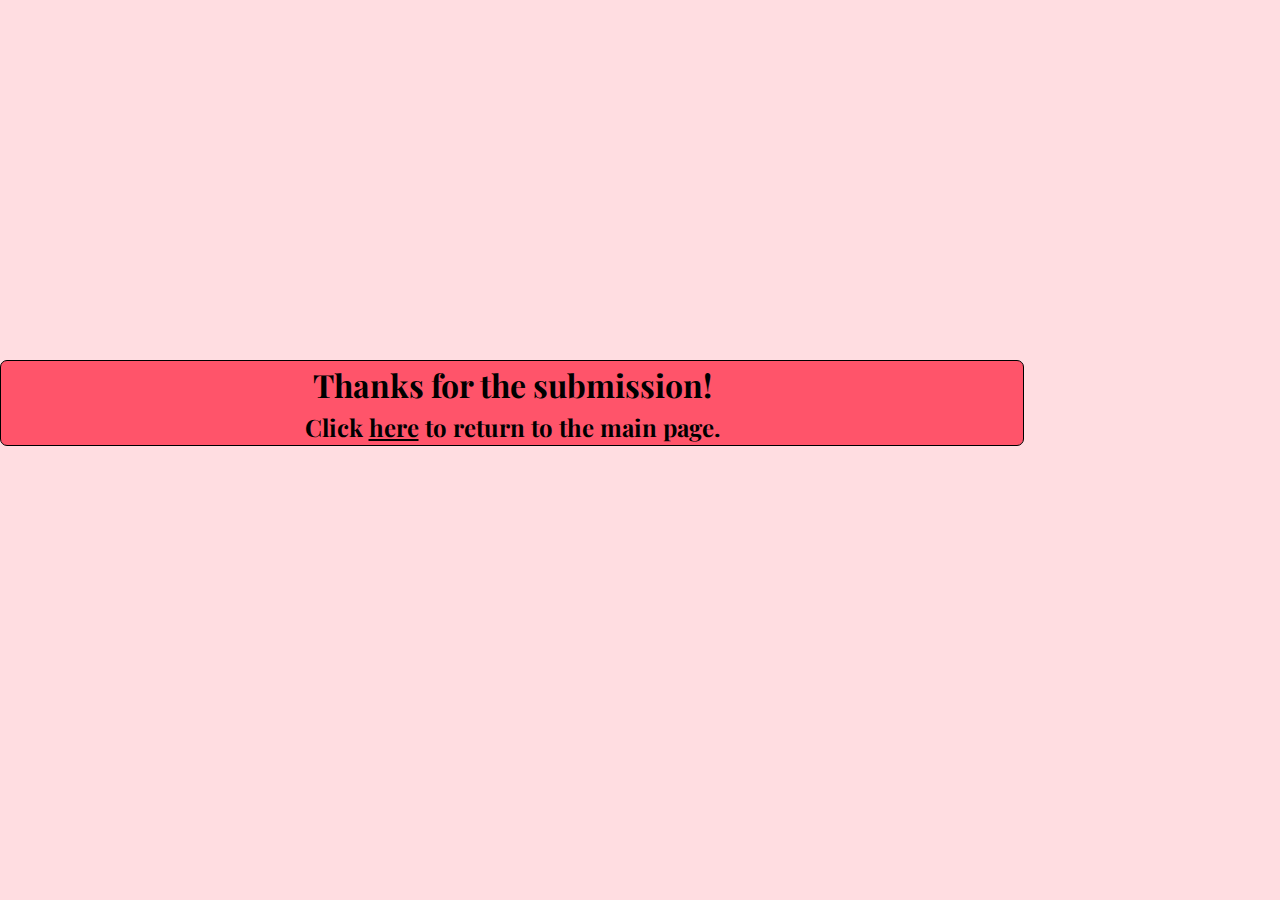
<file: success.html>
<!DOCTYPE html>
<html lang="en">
  <head>
    <meta charset="UTF-8" />
    <meta http-equiv="X-UA-Compatible" content="IE=edge" />
    <meta name="viewport" content="width=device-width, initial-scale=1.0" />
    <meta
      name="description"
      content="Experience the benefits of collagen with
    our premium liquid supplement. Promote healthy skin, hair, nails and joints.
    Order now and achieve a youthful glow!"
    />
    <title>
      PH Wellness | Premium Liquid Collagen Supplement for Healthy Skin, Hair,
      Nails and Joints
    </title>
    <link
      href="https://cdn.jsdelivr.net/npm/bootstrap@5.3.0-alpha1/dist/css/bootstrap.min.css"
      rel="stylesheet"
      integrity="sha384-GLhlTQ8iRABdZLl6O3oVMWSktQOp6b7In1Zl3/Jr59b6EGGoI1aFkw7cmDA6j6gD"
      crossorigin="anonymous"
    />
    <link
      rel="stylesheet"
      href="https://cdn.jsdelivr.net/npm/bootstrap-icons@1.10.3/font/bootstrap-icons.css"
    />
    <link rel="preconnect" href="https://fonts.googleapis.com" />
    <link rel="preconnect" href="https://fonts.gstatic.com" crossorigin />
    <link
      href="https://fonts.googleapis.com/css2?family=Playfair+Display:wght@400;500;600;700;800;900&display=swap"
      rel="stylesheet"
    />
    <link
      rel="apple-touch-icon"
      sizes="180x180"
      href="./public/favicon_io/apple-touch-icon.png"
    />
    <link
      rel="icon"
      type="image/png"
      sizes="32x32"
      href="./public/favicon_io/favicon-32x32.png"
    />
    <link
      rel="icon"
      type="image/png"
      sizes="16x16"
      href="./public/favicon_io/favicon-16x16.png"
    />
    <link rel="manifest" href="./public/favicon_io/site.webmanifest" />
    <link rel="stylesheet" href="./public/css/success-style.css" />
  </head>

  <body>
    <div class="container thank-you-container">
      <div class="row">
        <h1>Thanks for the submission!</h1>
        <h2>Click <a href="/">here</a> to return to the main page.</h2>
      </div>
    </div>

    <script
      src="https://cdn.jsdelivr.net/npm/bootstrap@5.3.0-alpha1/dist/js/bootstrap.bundle.min.js"
      integrity="sha384-w76AqPfDkMBDXo30jS1Sgez6pr3x5MlQ1ZAGC+nuZB+EYdgRZgiwxhTBTkF7CXvN"
      crossorigin="anonymous"
    ></script>
  </body>
</html>
</file>
<file: public/css/success-style.css>
* {
    margin: 0;
    padding: 0;
    box-sizing: border-box;
}

body {
    font-family: 'Playfair Display', serif;
    line-height: 1.5;
    -webkit-font-smoothing: antialiased;
    background-color: rgba(255, 84, 106, 0.2);

}

.thank-you-container {
    border: 1px solid black;
    display: flex;
    align-items: center;
    justify-content: center;
    margin-top: 40vh;
    border-radius: 7px;
    width: 80vw;
    text-align: center;
    background-color: rgba(255, 84, 106, 1);
}

.thank-you-container a {
    color: black;
}
</file>
